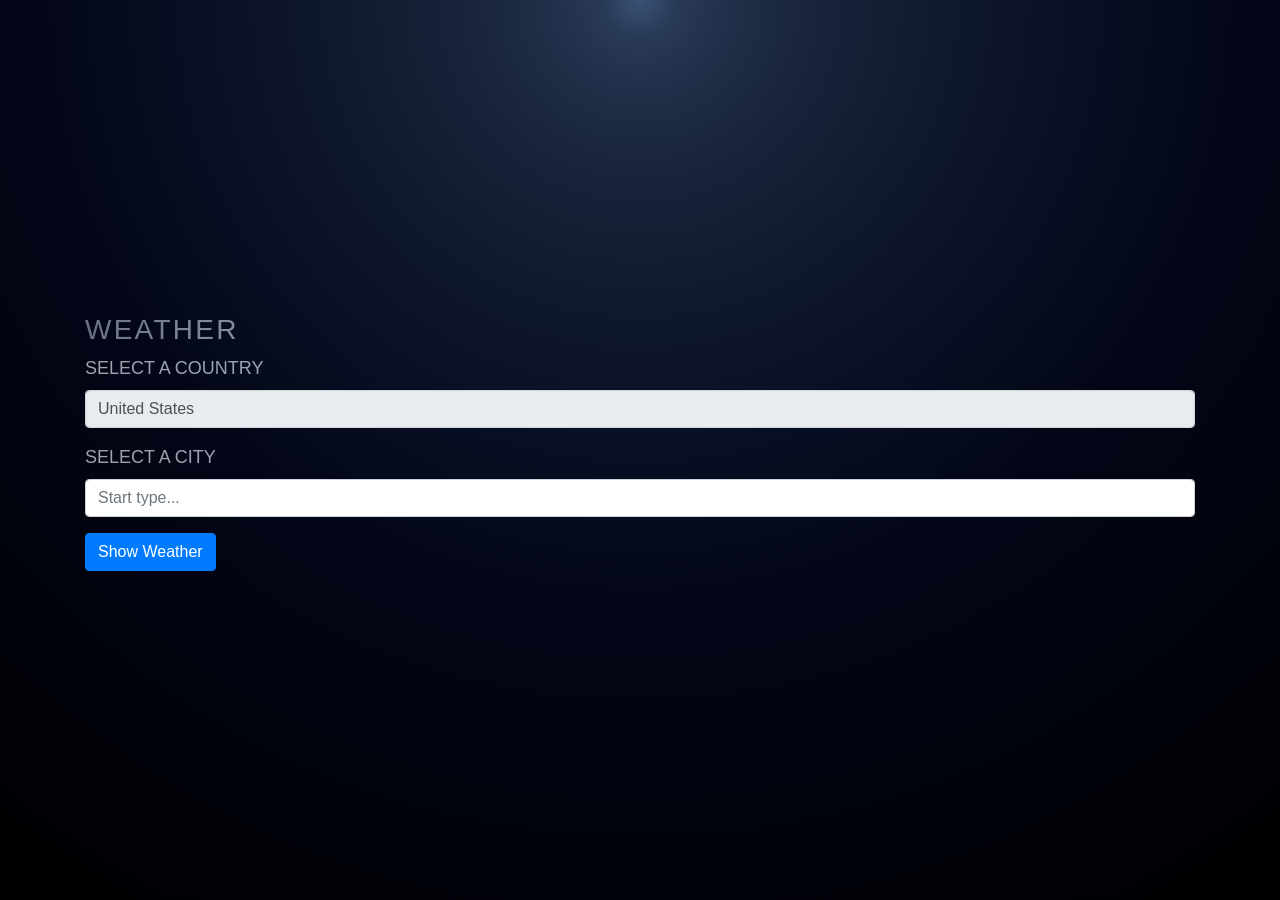
<file: site/index.html>
<!DOCTYPE html>
<html lang="en">
  <head>
    <link rel="icon" href="./site/favicon.ico" type="image/x-icon" />
    <base href="/site/">
        <link rel="stylesheet" href="./css/style.css">

    <meta charset="UTF-8" />
    <meta name="viewport" content="width=device-width, initial-scale=1.0" />
    <title>Weather</title>
    <link
      rel="stylesheet"
      href="https://stackpath.bootstrapcdn.com/bootstrap/4.3.1/css/bootstrap.min.css"
      integrity="sha384-ggOyR0iXCbMQv3Xipma34MD+dH/1fQ784/j6cY/iJTQUOhcWr7x9JvoRxT2MZw1T"
      crossorigin="anonymous"
    />
    
  </head>

  <body>
    <div class="container container-text">
      <h1>Weather</h1>

      <form id="search-form">
        <div class="form-group" >
          <label for="country">Select a country</label>
          <input readonly
            id="country"
            value="United States"
            list="countries"
            class="form-control"
            type="text"
            name="country"
            placeholder="United States"
          />
          <datalist id="countries">
            <option value = "United States"></option>
          </datalist>
          <small id="country-error" class="alert-text"></small>
        </div>


         <div class="form-group" >
          <label for="city">Select a City</label>
          <input
            id="cities"
            list="cities-list"
            class="form-control"
            type="text"
            name="city"
            placeholder="Start type..."
          />
          <datalist id="cities-list"></datalist>
          <small id="city-error" class="alert-text"></small>
        </div>

        <div class="form-group">
          <input class="btn btn-primary" type="submit" value="Show Weather" />
        </div>
      </form>
    </div>


    <!-- <script src="./js/app.js"></script> -->
       <script src="/site/js/app.js"></script>
        
  </body>
</html>
</file>
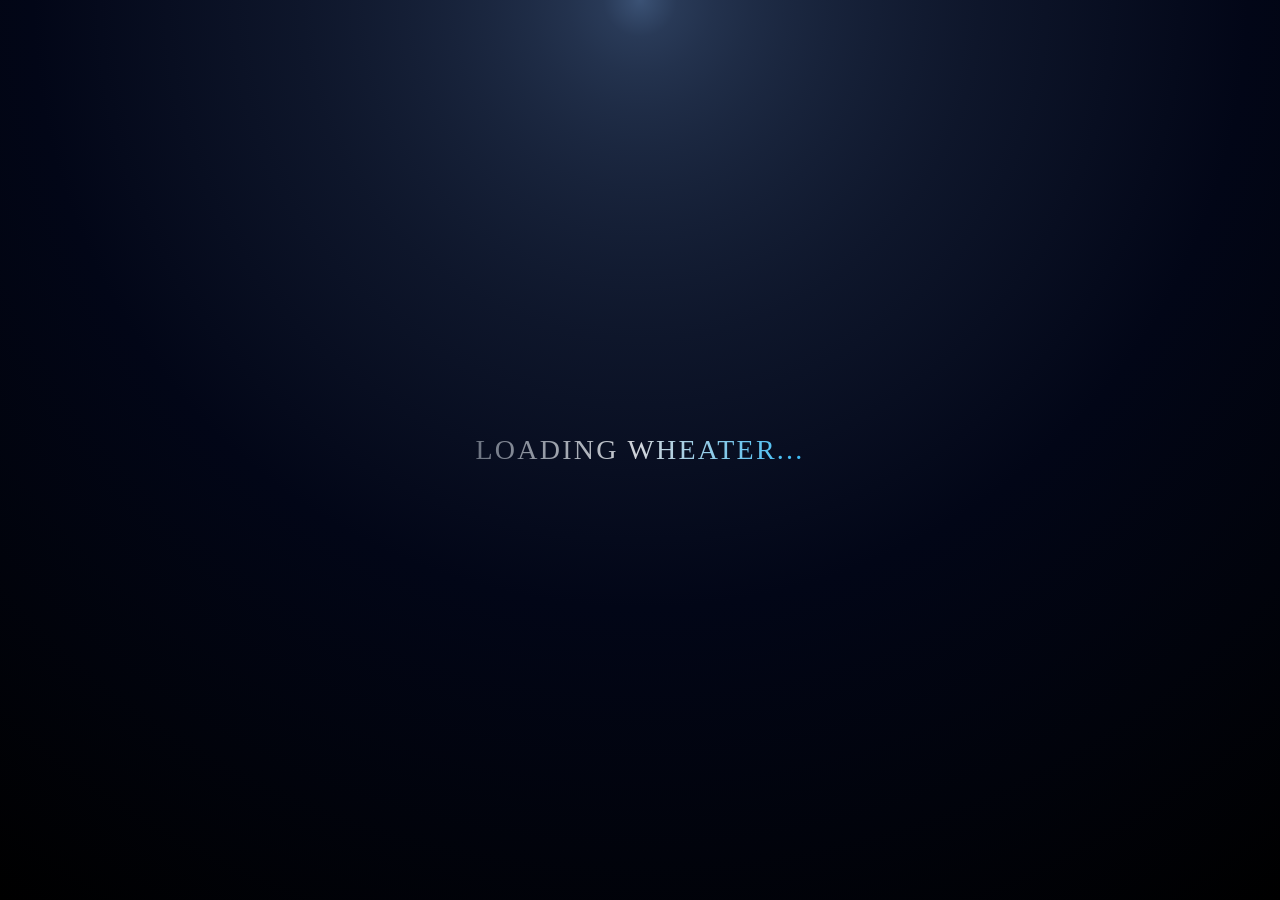
<file: site/page-main.html>
<!DOCTYPE html>
<html lang="en">
  <head>
    <link rel="icon" href="/site/favicon.ico" type="image/x-icon" />
    <link rel="stylesheet" href="/site/css/style.css" />
    <!-- <link rel="stylesheet" href="./css/style.css"> -->
    <meta charset="UTF-8" />
    <meta name="viewport" content="width=device-width, initial-scale=1.0" />
    <title>Wheater</title>
  </head>
  <body>
    <div id="current-wheater-container" class="weather-card"></div>

    <!-- <script src="./js/page-main.js"></script> -->   
    <script src="/site/js/page-main.js"></script>
  </body>
</html>
</file>
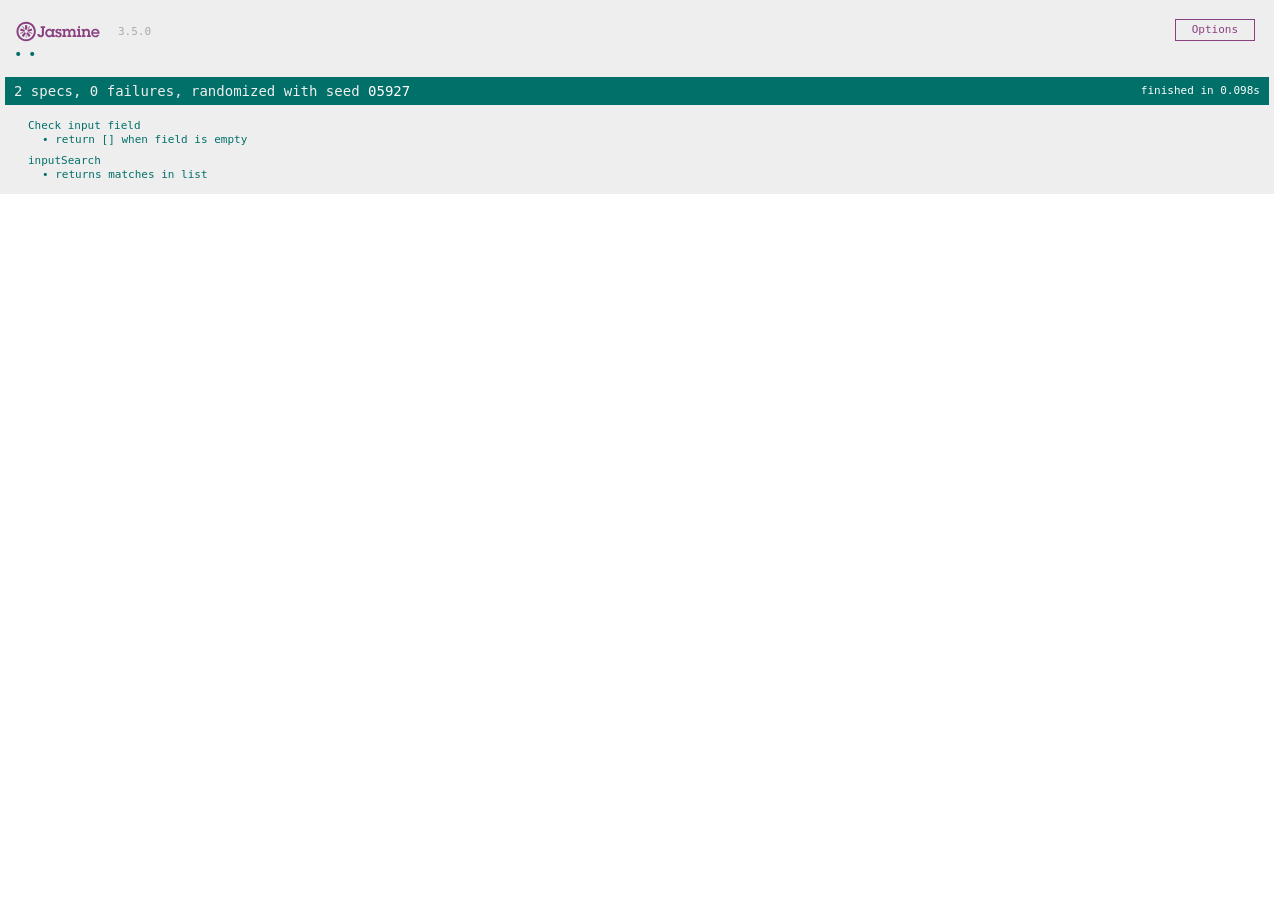
<file: site/SpecRunner.html>
<!DOCTYPE html>
<html>
  <head>
    <meta charset="utf-8" />
    <title>Jasmine Spec Runner v3.5.0</title>

    <link
      rel="shortcut icon"
      type="image/png"
      href="lib/jasmine-3.5.0/jasmine_favicon.png"
    />
    <link rel="stylesheet" href="lib/jasmine-3.5.0/jasmine.css" />

    <script src="/site/lib/jasmine-3.5.0/jasmine.js"></script>
    <script src="/site/lib/jasmine-3.5.0/jasmine-html.js"></script>
    <script src="/site/lib/jasmine-3.5.0/boot.js"></script>

    <!-- include source files here... -->
    <script>
      window.__TEST__ = true;
    </script>
    <script src="/site/js/app.js"></script>

    <!-- include spec files here... -->
    <script src="/site/unit_tests/app.spec.js"></script>
  </head>

  <body></body>
</html>
</file>
<file: site/css/style.css>
html, body {
    height: 100%;
}

body {
    margin: 0;
    min-height: 100vh;
    display: flex;
    align-items: center;
    justify-content: center;
    background: radial-gradient(circle at top, #3b5275, 10%, #020617 55%, #000 100%);
    

}

.weather-card {
    background: #142744;
    color: aliceblue;
    padding: 24px 28px;
    border-radius: 16px;
    width: 320px;
    box-sizing: border-box;

}


.country {
  margin: 0;
  font-size: 18px;
  letter-spacing: 0.08em;
  text-transform: uppercase;
  color: #9ca3af;
}

.city {
  margin: 4px 0 16px;
  font-size: 20px;
  text-transform: capitalize;
}

.container-text {
  font-size: 18px;
  text-transform: uppercase;
  color: #9ca3af;
}

.hidden {
  display: none;
}

.loading-screen {
  flex-direction: column;
  align-items: center;
  justify-content: center;
  font-size: 25;
  text-transform: uppercase;
  text-transform: uppercase;
  color: #9ca3af;
  
}

.loading-text {
  font-size: 28px;
  text-transform: uppercase;
  letter-spacing: 0.08em;

  background: linear-gradient(
    90deg,
    #6b7280,
    #d1d5db,
    #38bdf8,
    #d1d5db,
    #6b7280
  );
  background-size: 200% auto;

  color: transparent;
  -webkit-background-clip: text;
  background-clip: text;

  animation:
    gradientMove 3s linear infinite,
    glowPulse 2.2s ease-in-out infinite;
}

@keyframes gradientMove {
  0% { background-position: 0% 50%; }
  100% { background-position: 200% 50%; }
}

@keyframes glowPulse {
  0%, 100% {
    opacity: 0.55;
  }
  50% {
    opacity: 1;
  }
}
</file>
<file: site/lib/jasmine-3.5.0/jasmine.css>
@charset "UTF-8";
body { overflow-y: scroll; }

.jasmine_html-reporter { width: 100%; background-color: #eee; padding: 5px; margin: -8px; font-size: 11px; font-family: Monaco, "Lucida Console", monospace; line-height: 14px; color: #333; }

.jasmine_html-reporter a { text-decoration: none; }

.jasmine_html-reporter a:hover { text-decoration: underline; }

.jasmine_html-reporter p, .jasmine_html-reporter h1, .jasmine_html-reporter h2, .jasmine_html-reporter h3, .jasmine_html-reporter h4, .jasmine_html-reporter h5, .jasmine_html-reporter h6 { margin: 0; line-height: 14px; }

.jasmine_html-reporter .jasmine-banner, .jasmine_html-reporter .jasmine-symbol-summary, .jasmine_html-reporter .jasmine-summary, .jasmine_html-reporter .jasmine-result-message, .jasmine_html-reporter .jasmine-spec .jasmine-description, .jasmine_html-reporter .jasmine-spec-detail .jasmine-description, .jasmine_html-reporter .jasmine-alert .jasmine-bar, .jasmine_html-reporter .jasmine-stack-trace { padding-left: 9px; padding-right: 9px; }

.jasmine_html-reporter .jasmine-banner { position: relative; }

.jasmine_html-reporter .jasmine-banner .jasmine-title { background: url("[data-uri]") no-repeat; background: url("[data-uri]") no-repeat, none; -moz-background-size: 100%; -o-background-size: 100%; -webkit-background-size: 100%; background-size: 100%; display: block; float: left; width: 90px; height: 25px; }

.jasmine_html-reporter .jasmine-banner .jasmine-version { margin-left: 14px; position: relative; top: 6px; }

.jasmine_html-reporter #jasmine_content { position: fixed; right: 100%; }

.jasmine_html-reporter .jasmine-version { color: #aaa; }

.jasmine_html-reporter .jasmine-banner { margin-top: 14px; }

.jasmine_html-reporter .jasmine-duration { color: #fff; float: right; line-height: 28px; padding-right: 9px; }

.jasmine_html-reporter .jasmine-symbol-summary { overflow: hidden; margin: 14px 0; }

.jasmine_html-reporter .jasmine-symbol-summary li { display: inline-block; height: 10px; width: 14px; font-size: 16px; }

.jasmine_html-reporter .jasmine-symbol-summary li.jasmine-passed { font-size: 14px; }

.jasmine_html-reporter .jasmine-symbol-summary li.jasmine-passed:before { color: #007069; content: "•"; }

.jasmine_html-reporter .jasmine-symbol-summary li.jasmine-failed { line-height: 9px; }

.jasmine_html-reporter .jasmine-symbol-summary li.jasmine-failed:before { color: #ca3a11; content: "×"; font-weight: bold; margin-left: -1px; }

.jasmine_html-reporter .jasmine-symbol-summary li.jasmine-excluded { font-size: 14px; }

.jasmine_html-reporter .jasmine-symbol-summary li.jasmine-excluded:before { color: #bababa; content: "•"; }

.jasmine_html-reporter .jasmine-symbol-summary li.jasmine-excluded-no-display { font-size: 14px; display: none; }

.jasmine_html-reporter .jasmine-symbol-summary li.jasmine-pending { line-height: 17px; }

.jasmine_html-reporter .jasmine-symbol-summary li.jasmine-pending:before { color: #ba9d37; content: "*"; }

.jasmine_html-reporter .jasmine-symbol-summary li.jasmine-empty { font-size: 14px; }

.jasmine_html-reporter .jasmine-symbol-summary li.jasmine-empty:before { color: #ba9d37; content: "•"; }

.jasmine_html-reporter .jasmine-run-options { float: right; margin-right: 5px; border: 1px solid #8a4182; color: #8a4182; position: relative; line-height: 20px; }

.jasmine_html-reporter .jasmine-run-options .jasmine-trigger { cursor: pointer; padding: 8px 16px; }

.jasmine_html-reporter .jasmine-run-options .jasmine-payload { position: absolute; display: none; right: -1px; border: 1px solid #8a4182; background-color: #eee; white-space: nowrap; padding: 4px 8px; }

.jasmine_html-reporter .jasmine-run-options .jasmine-payload.jasmine-open { display: block; }

.jasmine_html-reporter .jasmine-bar { line-height: 28px; font-size: 14px; display: block; color: #eee; }

.jasmine_html-reporter .jasmine-bar.jasmine-failed, .jasmine_html-reporter .jasmine-bar.jasmine-errored { background-color: #ca3a11; border-bottom: 1px solid #eee; }

.jasmine_html-reporter .jasmine-bar.jasmine-passed { background-color: #007069; }

.jasmine_html-reporter .jasmine-bar.jasmine-incomplete { background-color: #bababa; }

.jasmine_html-reporter .jasmine-bar.jasmine-skipped { background-color: #bababa; }

.jasmine_html-reporter .jasmine-bar.jasmine-warning { background-color: #ba9d37; color: #333; }

.jasmine_html-reporter .jasmine-bar.jasmine-menu { background-color: #fff; color: #aaa; }

.jasmine_html-reporter .jasmine-bar.jasmine-menu a { color: #333; }

.jasmine_html-reporter .jasmine-bar a { color: white; }

.jasmine_html-reporter.jasmine-spec-list .jasmine-bar.jasmine-menu.jasmine-failure-list, .jasmine_html-reporter.jasmine-spec-list .jasmine-results .jasmine-failures { display: none; }

.jasmine_html-reporter.jasmine-failure-list .jasmine-bar.jasmine-menu.jasmine-spec-list, .jasmine_html-reporter.jasmine-failure-list .jasmine-summary { display: none; }

.jasmine_html-reporter .jasmine-results { margin-top: 14px; }

.jasmine_html-reporter .jasmine-summary { margin-top: 14px; }

.jasmine_html-reporter .jasmine-summary ul { list-style-type: none; margin-left: 14px; padding-top: 0; padding-left: 0; }

.jasmine_html-reporter .jasmine-summary ul.jasmine-suite { margin-top: 7px; margin-bottom: 7px; }

.jasmine_html-reporter .jasmine-summary li.jasmine-passed a { color: #007069; }

.jasmine_html-reporter .jasmine-summary li.jasmine-failed a { color: #ca3a11; }

.jasmine_html-reporter .jasmine-summary li.jasmine-empty a { color: #ba9d37; }

.jasmine_html-reporter .jasmine-summary li.jasmine-pending a { color: #ba9d37; }

.jasmine_html-reporter .jasmine-summary li.jasmine-excluded a { color: #bababa; }

.jasmine_html-reporter .jasmine-specs li.jasmine-passed a:before { content: "• "; }

.jasmine_html-reporter .jasmine-specs li.jasmine-failed a:before { content: "× "; }

.jasmine_html-reporter .jasmine-specs li.jasmine-empty a:before { content: "* "; }

.jasmine_html-reporter .jasmine-specs li.jasmine-pending a:before { content: "• "; }

.jasmine_html-reporter .jasmine-specs li.jasmine-excluded a:before { content: "• "; }

.jasmine_html-reporter .jasmine-description + .jasmine-suite { margin-top: 0; }

.jasmine_html-reporter .jasmine-suite { margin-top: 14px; }

.jasmine_html-reporter .jasmine-suite a { color: #333; }

.jasmine_html-reporter .jasmine-failures .jasmine-spec-detail { margin-bottom: 28px; }

.jasmine_html-reporter .jasmine-failures .jasmine-spec-detail .jasmine-description { background-color: #ca3a11; color: white; }

.jasmine_html-reporter .jasmine-failures .jasmine-spec-detail .jasmine-description a { color: white; }

.jasmine_html-reporter .jasmine-result-message { padding-top: 14px; color: #333; white-space: pre-wrap; }

.jasmine_html-reporter .jasmine-result-message span.jasmine-result { display: block; }

.jasmine_html-reporter .jasmine-stack-trace { margin: 5px 0 0 0; max-height: 224px; overflow: auto; line-height: 18px; color: #666; border: 1px solid #ddd; background: white; white-space: pre; }
</file>
